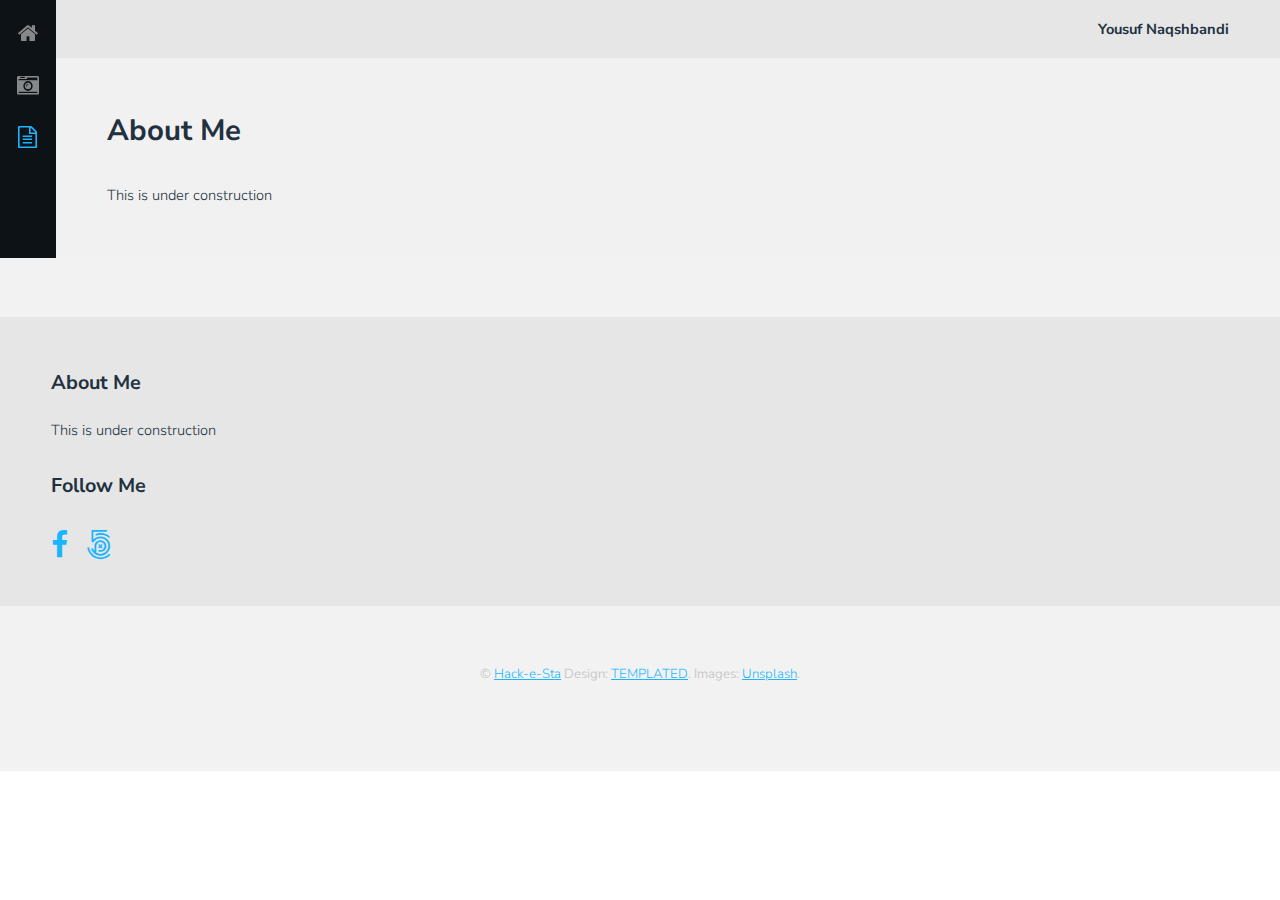
<file: about.html>
<!DOCTYPE HTML>
<!--
	Snapshot by TEMPLATED
	templated.co @templatedco
	Released for free under the Creative Commons Attribution 3.0 license (templated.co/license)
-->
<html>
	<head>
		<title>About - Yousuf Naqshbandi</title>
		<meta charset="utf-8" />
		<meta name="viewport" content="width=device-width, initial-scale=1" />
		<link rel="stylesheet" href="assets/css/main.css" />
	</head>
	<body>
		<div class="page-wrap">

			<!-- Nav -->
				
				<div id="nav">
					
				</div>
			<!-- Main -->
				<section id="main">

					<!-- Header -->
						<header id="header">
							<div id="fullname"></div>
						</header>

					<!-- Section -->
						<section>
							<div class="inner">
								<header>
									<h1>About Me</h1>
								</header>
								<p>
									This is under construction
								</p>
								<!-- <p>Faucibus parturient mus phasellus vestibulum suspendisse dui vel ridiculus nibh diam placerat tellus scelerisque facilisi mus vestibulum arcu mus praesent in blandit. Conubia ullamcorper cum rhoncus vitae dapibus venenatis integer in donec egestas lacus nibh vestibulum habitasse accumsan parturient malesuada sociis auctor scelerisque vehicula urna eu proin euismod. Id facilisi suspendisse parturient leo mus condimentum natoque scelerisque ullamcorper odio tristique ultricies arcu ac condimentum facilisi scelerisque class commodo. Scelerisque sagittis magna mi duis iaculis id erat pharetra vestibulum condimentum hac suspendisse tempor leo aliquet penatibus parturient donec parturient parturient. Vehicula suspendisse sem a adipiscing est ad donec ultricies senectus magnis convallis a fringilla adipiscing vulputate dui elementum diam ipsum eleifend condimentum placerat facilisi viverra mollis scelerisque. Commodo cum vestibulum hendrerit sit condimentum at rutrum vulputate scelerisque erat convallis himenaeos consequat a hac ultrices nam vel suspendisse nascetur dictum vulputate sed at.</p>
								<h2>Ultricies Senectus Magnis</h2>
								<p>Scelerisque sagittis magna mi duis iaculis id erat pharetra vestibulum condimentum hac suspendisse tempor leo aliquet penatibus parturient donec parturient parturient. Vehicula suspendisse sem a adipiscing est ad donec ultricies senectus magnis convallis a fringilla adipiscing vulputate dui elementum diam ipsum eleifend condimentum placerat facilisi viverra mollis scelerisque. Commodo cum vestibulum hendrerit sit condimentum at rutrum vulputate scelerisque erat convallis himenaeos consequat a hac ultrices nam vel suspendisse nascetur dictum vulputate sed at.</p>
								<section class="columns double">
									<div class="column">
										<span class="image left special"><img src="images/pic01.jpg" alt="" /></span>
										<h3>Parturient Consequat Neque</h3>
										<p>
											Adipiscing dis a mus a convallis condimentum molestie penatibus iaculis pulvinar vestibulum enim lacus suscipit mi dictumst hendrerit sit condimentum at rutrum vulputate vestibulum habitasse nam fusce a nascetur. Ut ullamcorper suspendisse malesuada tempus vestibulum commodo habitasse suspendisse magnis.
										</p>
									</div>
									<div class="column">
										<span class="image left special"><img src="images/pic02.jpg" alt="" /></span>
										<h3>Ridiculus Torquent Quam Accumsan</h3>
										<p>
											At sem phasellus elit class dapibus lectus posuere donec morbi in cras commodo faucibus ipsum vehicula fringilla. Risus hendrerit sit condimentum at rutrum vulputate fringilla dis curae metus ipsum imperdiet vulputate sapien dolorem ligula sapien curae consequat vestibulum urna. Nulla vulputate cum augue non arcu.
										</p>
									</div> -->
								</section>
							</div>
						</section>

					<!-- Contact -->
					<div id="footer">
						
					</div>
				</section>
		</div>

		<!-- Scripts -->
			<script src="assets/js/jquery.min.js"></script>
			<script src="assets/js/jquery.poptrox.min.js"></script>
			<script src="assets/js/jquery.scrolly.min.js"></script>
			<script src="assets/js/skel.min.js"></script>
			<script src="assets/js/util.js"></script>
			<script src="assets/js/main.js"></script>

	</body>
</html>
</file>
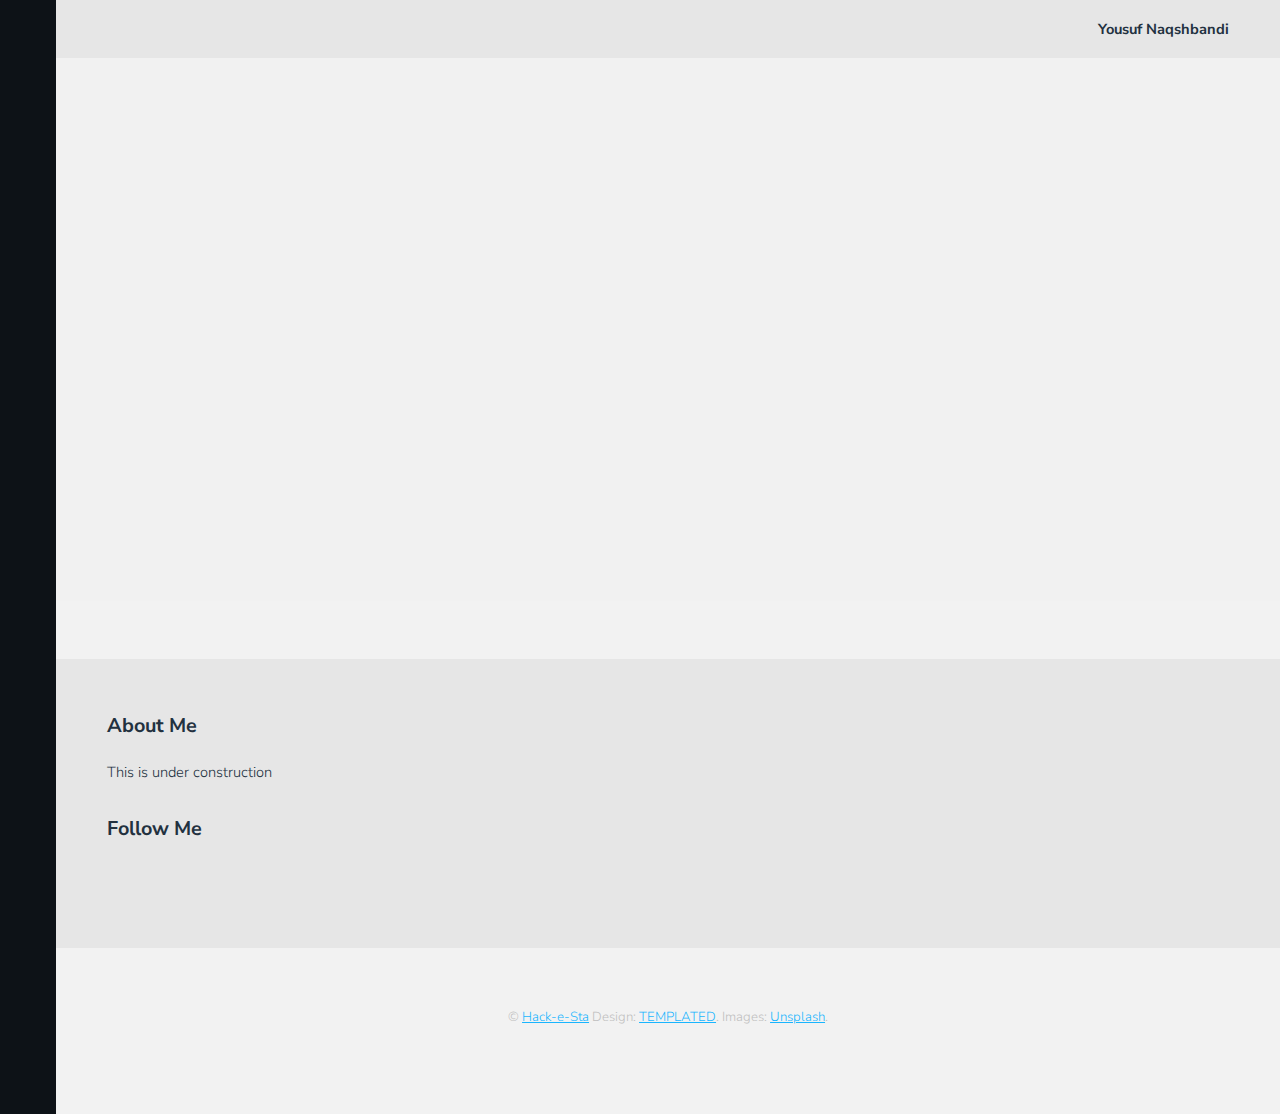
<file: gallery.html>
<!DOCTYPE HTML>
<!--
	Snapshot by TEMPLATED
	templated.co @templatedco
	Released for free under the Creative Commons Attribution 3.0 license (templated.co/license)
-->
<html>
	<head>
		<title>Gallery - Yousuf Naqshbandi</title>
		<meta charset="utf-8" />
		<meta name="viewport" content="width=device-width, initial-scale=1" />
		<link rel="stylesheet" href="assets/css/main.css" />
	</head>
	<body>
		<div class="page-wrap">

			<!-- Nav -->
		<div id="nav">
			
		</div>

			<!-- Main -->
				<section id="main">

					<!-- Header -->
						<header id="header">
							<div id="fullname"></div>
						</header>

					<!-- Gallery -->
						<section id="galleries">

							<!-- Photo Galleries -->
								<div class="gallery">

									<!-- Filters -->
										

										<div class="content">
						
										</div>
								</div>
						</section>

					<!-- Contact -->
						<div id="footer">
							
						</div>
				</section>
		</div>

		<!-- Scripts -->
			<script src="assets/js/jquery.min.js"></script>
			<script src="assets/js/jquery.poptrox.min.js"></script>
			<script src="assets/js/jquery.scrolly.min.js"></script>
			<script src="assets/js/skel.min.js"></script>
			<script src="assets/js/util.js"></script>
			<script src="assets/js/main.js"></script>

	</body>
</html>
</file>
<file: assets/css/main.css>
@import url(font-awesome.min.css);
@import url("https://fonts.googleapis.com/css?family=Nunito+Sans:300,400,600");

/*
	Snapshot by TEMPLATED
	templated.co @templatedco
	Released for free under the Creative Commons Attribution 3.0 license (templated.co/license)
*/

/* Reset */

	html, body, div, span, applet, object, iframe, h1, h2, h3, h4, h5, h6, p, blockquote, pre, a, abbr, acronym, address, big, cite, code, del, dfn, em, img, ins, kbd, q, s, samp, small, strike, strong, sub, sup, tt, var, b, u, i, center, dl, dt, dd, ol, ul, li, fieldset, form, label, legend, table, caption, tbody, tfoot, thead, tr, th, td, article, aside, canvas, details, embed, figure, figcaption, footer, header, hgroup, menu, nav, output, ruby, section, summary, time, mark, audio, video {
		margin: 0;
		padding: 0;
		border: 0;
		font-size: 100%;
		font: inherit;
		vertical-align: baseline;
	}

	article, aside, details, figcaption, figure, footer, header, hgroup, menu, nav, section {
		display: block;
	}

	body {
		line-height: 1;
	}

	ol, ul {
		list-style: none;
	}

	blockquote, q {
		quotes: none;
	}

	blockquote:before, blockquote:after, q:before, q:after {
		content: '';
		content: none;
	}

	table {
		border-collapse: collapse;
		border-spacing: 0;
	}

	body {
		-webkit-text-size-adjust: none;
	}

/* Box Model */

	*, *:before, *:after {
		-moz-box-sizing: border-box;
		-webkit-box-sizing: border-box;
		box-sizing: border-box;
	}

/* Basic */

	@-ms-viewport {
		width: device-width;
	}

	body {
		-ms-overflow-style: scrollbar;
	}

	@media screen and (max-width: 480px) {

		html, body {
			min-width: 320px;
		}

	}

	body {
		background: #fff;
	}

		body.is-loading *, body.is-loading *:before, body.is-loading *:after {
			-moz-animation: none !important;
			-webkit-animation: none !important;
			-ms-animation: none !important;
			animation: none !important;
			-moz-transition: none !important;
			-webkit-transition: none !important;
			-ms-transition: none !important;
			transition: none !important;
		}

/* Type */

	body {
		background-color: #fff;
		color: #22313F;
	}

	body, input, select, textarea {
		font-family: "Nunito Sans", Arial, Helvetica, sans-serif;
		font-size: 13pt;
		font-weight: 300;
		line-height: 1.65;
	}

		@media screen and (max-width: 1680px) {

			body, input, select, textarea {
				font-size: 11pt;
			}

		}

		@media screen and (max-width: 1280px) {

			body, input, select, textarea {
				font-size: 11pt;
			}

		}

		@media screen and (max-width: 980px) {

			body, input, select, textarea {
				font-size: 11pt;
			}

		}

		@media screen and (max-width: 736px) {

			body, input, select, textarea {
				font-size: 12pt;
			}

		}

		@media screen and (max-width: 480px) {

			body, input, select, textarea {
				font-size: 12pt;
			}

		}

	a {
		text-decoration: underline;
		color: #19B5FE;
	}

		a:hover {
			text-decoration: none;
			color: #019be3;
		}

	strong, b {
		font-weight: 700;
	}

	em, i {
		font-style: italic;
	}

	p {
		margin: 0 0 2em 0;
	}

	h1, h2, h3, h4, h5, h6 {
		font-weight: 700;
		line-height: 1.5;
		margin: 0 0 1em 0;
	}

		h1 a, h2 a, h3 a, h4 a, h5 a, h6 a {
			color: inherit;
			text-decoration: none;
		}

	h1 {
		font-size: 2em;
	}

		@media screen and (max-width: 480px) {

			h1 {
				font-size: 1.5em;
			}

		}

	h2 {
		font-size: 1.75em;
	}

		@media screen and (max-width: 480px) {

			h2 {
				font-size: 1.4em;
			}

		}

	h3 {
		font-size: 1.35em;
	}

	h4 {
		font-size: 1.1em;
	}

	h5 {
		font-size: 0.9em;
	}

	h6 {
		font-size: 0.7em;
	}

	sub {
		font-size: 0.8em;
		position: relative;
		top: 0.5em;
	}

	sup {
		font-size: 0.8em;
		position: relative;
		top: -0.5em;
	}

	blockquote {
		border-left: solid 4px;
		font-style: italic;
		margin: 0 0 2em 0;
		padding: 0.5em 0 0.5em 2em;
	}

	code {
		border-radius: 4px;
		border: solid 1px;
		font-family: "Courier New", monospace;
		font-size: 0.9em;
		margin: 0 0.25em;
		padding: 0.25em 0.65em;
	}

	pre {
		-webkit-overflow-scrolling: touch;
		font-family: "Courier New", monospace;
		font-size: 0.9em;
		margin: 0 0 2em 0;
	}

		pre code {
			display: block;
			line-height: 1.75;
			padding: 1em 1.5em;
			overflow-x: auto;
		}

	hr {
		border: 0;
		border-bottom: solid 1px;
		margin: 2em 0;
	}

		hr.major {
			margin: 3em 0;
		}

	.align-left {
		text-align: left;
	}

	.align-center {
		text-align: center;
	}

	.align-right {
		text-align: right;
	}

/* Box */

	.box {
		border-radius: 4px;
		border: solid 1px rgba(144, 144, 144, 0.25);
		margin-bottom: 2em;
		padding: 1.5em;
	}

		.box > :last-child,
		.box > :last-child > :last-child,
		.box > :last-child > :last-child > :last-child {
			margin-bottom: 0;
		}

		.box.alt {
			border: 0;
			border-radius: 0;
			padding: 0;
		}

/* Button */

	input[type="submit"],
	input[type="reset"],
	input[type="button"],
	button,
	.button {
		-moz-appearance: none;
		-webkit-appearance: none;
		-ms-appearance: none;
		appearance: none;
		-moz-transition: background-color 0.2s ease-in-out, color 0.2s ease-in-out;
		-webkit-transition: background-color 0.2s ease-in-out, color 0.2s ease-in-out;
		-ms-transition: background-color 0.2s ease-in-out, color 0.2s ease-in-out;
		transition: background-color 0.2s ease-in-out, color 0.2s ease-in-out;
		background: #19B5FE;
		color: #FFF;
		border-radius: 4px;
		border: 0;
		cursor: pointer;
		display: inline-block;
		font-weight: 700;
		height: 2.85em;
		line-height: 2.95em;
		padding: 0 1.5em;
		text-align: center;
		text-decoration: none;
		white-space: nowrap;
	}

		input[type="submit"].active,
		input[type="reset"].active,
		input[type="button"].active,
		button.active,
		.button.active {
			color: #FFF;
			background: #22313F;
		}

			input[type="submit"].active:hover,
			input[type="reset"].active:hover,
			input[type="button"].active:hover,
			button.active:hover,
			.button.active:hover {
				color: #FFF;
				background: #22313F;
			}

		input[type="submit"]:hover,
		input[type="reset"]:hover,
		input[type="button"]:hover,
		button:hover,
		.button:hover {
			color: #FFF;
			background: #019be3;
		}

		input[type="submit"].alt,
		input[type="reset"].alt,
		input[type="button"].alt,
		button.alt,
		.button.alt {
			background: none;
			box-shadow: 0 0 0 2px rgba(144, 144, 144, 0.25);
		}

			input[type="submit"].alt:hover,
			input[type="reset"].alt:hover,
			input[type="button"].alt:hover,
			button.alt:hover,
			.button.alt:hover {
				background: rgba(144, 144, 144, 0.075);
				box-shadow: 0 0 0 2px rgba(144, 144, 144, 0.25);
			}

		input[type="submit"].icon,
		input[type="reset"].icon,
		input[type="button"].icon,
		button.icon,
		.button.icon {
			padding-left: 1.35em;
		}

			input[type="submit"].icon:before,
			input[type="reset"].icon:before,
			input[type="button"].icon:before,
			button.icon:before,
			.button.icon:before {
				margin-right: 0.5em;
			}

		input[type="submit"].fit,
		input[type="reset"].fit,
		input[type="button"].fit,
		button.fit,
		.button.fit {
			display: block;
			margin: 0 0 1em 0;
			width: 100%;
		}

		input[type="submit"].small,
		input[type="reset"].small,
		input[type="button"].small,
		button.small,
		.button.small {
			font-size: 0.8em;
		}

		input[type="submit"].big,
		input[type="reset"].big,
		input[type="button"].big,
		button.big,
		.button.big {
			font-size: 1.35em;
			padding: 0 2em;
		}

		input[type="submit"].disabled, input[type="submit"]:disabled,
		input[type="reset"].disabled,
		input[type="reset"]:disabled,
		input[type="button"].disabled,
		input[type="button"]:disabled,
		button.disabled,
		button:disabled,
		.button.disabled,
		.button:disabled {
			-moz-pointer-events: none;
			-webkit-pointer-events: none;
			-ms-pointer-events: none;
			pointer-events: none;
			opacity: 0.25;
		}

		@media screen and (max-width: 480px) {

			input[type="submit"],
			input[type="reset"],
			input[type="button"],
			button,
			.button {
				padding: 0;
			}

		}

/* Contact */

	#contact {
		display: -ms-flexbox;
		-ms-flex-pack: justify;
		display: -moz-flex;
		display: -webkit-flex;
		display: -ms-flex;
		display: flex;
		-moz-flex-wrap: wrap;
		-webkit-flex-wrap: wrap;
		-ms-flex-wrap: wrap;
		flex-wrap: wrap;
		-moz-justify-content: space-between;
		-webkit-justify-content: space-between;
		-ms-justify-content: space-between;
		justify-content: space-between;
		background: #ececec;
	}

		#contact form {
			margin: 0;
		}

		#contact .icons {
			margin-bottom: 1em;
		}

		#contact .column {
			padding: 3.5em 0 1.5em 0;
			padding-left: 3.5em;
			padding-right: 3.5em;
			width: 100%;
		}

			#contact .column.social {
				background: #e6e6e6;
			}

			@media screen and (max-width: 980px) {

				#contact .column {
					padding: 2em 0 0.1em 0;
					padding-left: 2em;
					padding-right: 2em;
				}

			}

			@media screen and (max-width: 736px) {

				#contact .column {
					width: 100%;
				}

			}

			@media screen and (max-width: 480px) {

				#contact .column {
					padding: 1em 0 0.1em 0;
					padding-left: 1em;
					padding-right: 1em;
				}

			}

/* Form */

	form {
		margin: 0 0 2em 0;
	}

		form .field {
			margin-bottom: 1.5em;
		}

			form .field.half {
				display: inline-block;
				width: 48%;
			}

				form .field.half.first {
					margin-right: 2.5%;
				}

		@media screen and (max-width: 980px) {

			form .field.half {
				display: block;
				width: 100%;
			}

				form .field.half.first {
					margin-right: 0;
				}

		}

	label {
		display: block;
		font-size: 0.9em;
		font-weight: 700;
		margin: 0 0 1em 0;
	}

	input[type="text"],
	input[type="password"],
	input[type="email"],
	select,
	textarea {
		-moz-appearance: none;
		-webkit-appearance: none;
		-ms-appearance: none;
		appearance: none;
		border-radius: 4px;
		border: solid 1px rgba(25, 181, 254, 0.25);
		color: inherit;
		display: block;
		outline: 0;
		padding: 0 1em;
		text-decoration: none;
		width: 100%;
	}

		input[type="text"]:invalid,
		input[type="password"]:invalid,
		input[type="email"]:invalid,
		select:invalid,
		textarea:invalid {
			box-shadow: none;
		}

		input[type="text"]:active, input[type="text"]:focus,
		input[type="password"]:active,
		input[type="password"]:focus,
		input[type="email"]:active,
		input[type="email"]:focus,
		select:active,
		select:focus,
		textarea:active,
		textarea:focus {
			border: solid 1px #19B5FE;
		}

	.select-wrapper {
		text-decoration: none;
		display: block;
		position: relative;
	}

		.select-wrapper:before {
			-moz-osx-font-smoothing: grayscale;
			-webkit-font-smoothing: antialiased;
			font-family: FontAwesome;
			font-style: normal;
			font-weight: normal;
			text-transform: none !important;
		}

		.select-wrapper:before {
			content: '\f078';
			display: block;
			height: 2.75em;
			line-height: 2.75em;
			pointer-events: none;
			position: absolute;
			right: 0;
			text-align: center;
			top: 0;
			width: 2.75em;
		}

		.select-wrapper select::-ms-expand {
			display: none;
		}

	input[type="text"],
	input[type="password"],
	input[type="email"],
	select {
		height: 2.75em;
	}

	textarea {
		padding: 0.75em 1em;
	}

	input[type="checkbox"],
	input[type="radio"] {
		-moz-appearance: none;
		-webkit-appearance: none;
		-ms-appearance: none;
		appearance: none;
		display: block;
		float: left;
		margin-right: -2em;
		opacity: 0;
		width: 1em;
		z-index: -1;
	}

		input[type="checkbox"] + label,
		input[type="radio"] + label {
			text-decoration: none;
			cursor: pointer;
			display: inline-block;
			font-size: 1em;
			font-weight: 300;
			padding-left: 2.4em;
			padding-right: 0.75em;
			position: relative;
		}

			input[type="checkbox"] + label:before,
			input[type="radio"] + label:before {
				-moz-osx-font-smoothing: grayscale;
				-webkit-font-smoothing: antialiased;
				font-family: FontAwesome;
				font-style: normal;
				font-weight: normal;
				text-transform: none !important;
			}

			input[type="checkbox"] + label:before,
			input[type="radio"] + label:before {
				border-radius: 4px;
				border: solid 1px;
				content: '';
				display: inline-block;
				height: 1.65em;
				left: 0;
				line-height: 1.58125em;
				position: absolute;
				text-align: center;
				top: 0;
				width: 1.65em;
			}

		input[type="checkbox"]:checked + label:before,
		input[type="radio"]:checked + label:before {
			content: '\f00c';
		}

	input[type="checkbox"] + label:before {
		border-radius: 4px;
	}

	input[type="radio"] + label:before {
		border-radius: 100%;
	}

	::-webkit-input-placeholder {
		opacity: 1.0;
		color: rgba(34, 49, 63, 0.25);
	}

	:-moz-placeholder {
		opacity: 1.0;
		color: rgba(34, 49, 63, 0.25);
	}

	::-moz-placeholder {
		opacity: 1.0;
		color: rgba(34, 49, 63, 0.25);
	}

	:-ms-input-placeholder {
		opacity: 1.0;
		color: rgba(34, 49, 63, 0.25);
	}

	.formerize-placeholder {
		opacity: 1.0;
		color: rgba(34, 49, 63, 0.25);
	}

/* Gallery */

	@-moz-keyframes gallery {
		100% {
			opacity: 1;		}
	}

	@-webkit-keyframes gallery {
		100% {
			opacity: 1;		}
	}

	@-ms-keyframes gallery {
		100% {
			opacity: 1;		}
	}

	@keyframes gallery {
		100% {
			opacity: 1;		}
	}

	.gallery {
		padding: 3.5em;
		position: relative;
		overflow: hidden;
		min-height: 37em;
	}

		@media screen and (max-width: 980px) {

			.gallery {
				padding: 2em;
				min-height: 20em;
			}

				.gallery header h2 {
					margin-bottom: 1em;
				}

		}

		@media screen and (max-width: 480px) {

			.gallery {
				padding: 1em;
			}

		}

		.gallery header {
			display: -ms-flexbox;
			-ms-flex-pack: justify;
			display: -moz-flex;
			display: -webkit-flex;
			display: -ms-flex;
			display: flex;
			-moz-flex-wrap: wrap;
			-webkit-flex-wrap: wrap;
			-ms-flex-wrap: wrap;
			flex-wrap: wrap;
			-moz-justify-content: space-between;
			-webkit-justify-content: space-between;
			-ms-justify-content: space-between;
			justify-content: space-between;
		}

			.gallery header.special {
				-moz-justify-content: center;
				-webkit-justify-content: center;
				-ms-justify-content: center;
				justify-content: center;
			}

			@media screen and (max-width: 736px) {

				.gallery header {
					display: block;
				}

			}

			@media screen and (max-width: 480px) {

				.gallery header h2 {
					margin-bottom: .5em;
				}

			}

		.gallery footer {
			text-align: center;
			margin-top: 4em;
		}

		.gallery .content {
			display: -ms-flexbox;
			display: -moz-flex;
			display: -webkit-flex;
			display: -ms-flex;
			display: flex;
			-moz-flex-wrap: wrap;
			-webkit-flex-wrap: wrap;
			-ms-flex-wrap: wrap;
			flex-wrap: wrap;
			-moz-justify-content: -moz-flex-start;
			-webkit-justify-content: -webkit-flex-start;
			-ms-justify-content: -ms-flex-start;
			justify-content: flex-start;
		}

			.gallery .content .media {
				-moz-animation: gallery 0.75s ease-out 0.4s forwards;
				-webkit-animation: gallery 0.75s ease-out 0.4s forwards;
				-ms-animation: gallery 0.75s ease-out 0.4s forwards;
				animation: gallery 0.75s ease-out 0.4s forwards;
				margin-bottom: 0;
				overflow: hidden;
				opacity: 0;
				position: relative;
				width: 25%;
			}

				.gallery .content .media a {
					display: block;
				}

				.gallery .content .media img {
					-moz-transition: -moz-transform 0.2s ease-in-out;
					-webkit-transition: -webkit-transform 0.2s ease-in-out;
					-ms-transition: -ms-transform 0.2s ease-in-out;
					transition: transform 0.2s ease-in-out;
					max-width: 100%;
					height: auto;
					vertical-align: middle;
				}

				.gallery .content .media:hover img {
					-moz-transform: scale(1.075);
					-webkit-transform: scale(1.075);
					-ms-transform: scale(1.075);
					transform: scale(1.075);
				}

				@media screen and (max-width: 736px) {

					.gallery .content .media {
						width: 50%;
					}

				}

				@media screen and (max-width: 480px) {

					.gallery .content .media {
						width: 100%;
					}

				}

/* Icon */

	.icon {
		text-decoration: none;
		border-bottom: none;
		position: relative;
	}

		.icon:before {
			-moz-osx-font-smoothing: grayscale;
			-webkit-font-smoothing: antialiased;
			font-family: FontAwesome;
			font-style: normal;
			font-weight: normal;
			text-transform: none !important;
		}

		.icon > .label {
			display: none;
		}

/* Image */

	.image {
		border: 0;
		display: inline-block;
		position: relative;
	}

		.image img {
			display: block;
		}

		.image.left, .image.right {
			max-width: 40%;
		}

			.image.left img, .image.right img {
				width: 100%;
			}

			@media screen and (max-width: 480px) {

				.image.left, .image.right {
					max-width: 100%;
					width: 100%;
				}

			}

		.image.left {
			float: left;
			margin: 0 1.5em 1em 0;
			top: 0.25em;
		}

			@media screen and (max-width: 480px) {

				.image.left {
					float: none;
					margin: 0 0 1em 0;
				}

			}

		.image.right {
			float: right;
			margin: 0 0 1em 1.5em;
			top: 0.25em;
		}

			@media screen and (max-width: 480px) {

				.image.right {
					float: none;
					margin: 0 0 1em 0;
				}

			}

		.image.fit {
			display: block;
			margin: 0 0 2em 0;
			width: 100%;
		}

			.image.fit img {
				width: 100%;
			}

		.image.special {
			border: solid 1px rgba(144, 144, 144, 0.25);
			padding: 1em;
		}

		.image.main {
			display: block;
			margin: 0 0 3em 0;
			width: 100%;
		}

			.image.main img {
				width: 100%;
			}

/* List */

	ol {
		list-style: decimal;
		margin: 0 0 2em 0;
		padding-left: 1.25em;
	}

		ol li {
			padding-left: 0.25em;
		}

	ul {
		list-style: disc;
		margin: 0 0 2em 0;
		padding-left: 1em;
	}

		ul li {
			padding-left: 0.5em;
		}

		ul.alt {
			list-style: none;
			padding-left: 0;
		}

			ul.alt li {
				border-top: solid 1px;
				padding: 0.5em 0;
			}

				ul.alt li:first-child {
					border-top: 0;
					padding-top: 0;
				}

		ul.tabs {
			list-style: none;
			padding-left: 0;
		}

			ul.tabs li {
				display: inline-block;
			}

				ul.tabs li:first-child {
					padding: 0;
				}

				@media screen and (max-width: 736px) {

					ul.tabs li {
						display: block;
						margin: 0 0 .25em 0;
						padding: 0;
					}

						ul.tabs li .button {
							width: 100%;
						}

				}

			@media screen and (max-width: 480px) {

				ul.tabs {
					margin-bottom: 1em;
				}

			}

		ul.icons {
			cursor: default;
			list-style: none;
			padding-left: 0;
		}

			ul.icons li {
				display: inline-block;
				padding: 0 1em 0 0;
			}

				ul.icons li:last-child {
					padding-right: 0;
				}

				ul.icons li .icon:before {
					font-size: 2em;
				}

		ul.actions {
			cursor: default;
			list-style: none;
			padding-left: 0;
		}

			ul.actions li {
				display: inline-block;
				padding: 0 1em 0 0;
				vertical-align: middle;
			}

				ul.actions li:last-child {
					padding-right: 0;
				}

			ul.actions.small li {
				padding: 0 0.5em 0 0;
			}

			ul.actions.vertical li {
				display: block;
				padding: 1em 0 0 0;
			}

				ul.actions.vertical li:first-child {
					padding-top: 0;
				}

				ul.actions.vertical li > * {
					margin-bottom: 0;
				}

			ul.actions.vertical.small li {
				padding: 0.5em 0 0 0;
			}

				ul.actions.vertical.small li:first-child {
					padding-top: 0;
				}

			ul.actions.fit {
				display: table;
				margin-left: -1em;
				padding: 0;
				table-layout: fixed;
				width: calc(100% + 1em);
			}

				ul.actions.fit li {
					display: table-cell;
					padding: 0 0 0 1em;
				}

					ul.actions.fit li > * {
						margin-bottom: 0;
					}

				ul.actions.fit.small {
					margin-left: -0.5em;
					width: calc(100% + 0.5em);
				}

					ul.actions.fit.small li {
						padding: 0 0 0 0.5em;
					}

			@media screen and (max-width: 480px) {

				ul.actions {
					margin: 0 0 2em 0;
				}

					ul.actions li {
						padding: 1em 0 0 0;
						display: block;
						text-align: center;
						width: 100%;
					}

						ul.actions li:first-child {
							padding-top: 0;
						}

						ul.actions li > * {
							width: 100%;
							margin: 0 !important;
						}

							ul.actions li > *.icon:before {
								margin-left: -2em;
							}

					ul.actions.small li {
						padding: 0.5em 0 0 0;
					}

						ul.actions.small li:first-child {
							padding-top: 0;
						}

			}

	dl {
		margin: 0 0 2em 0;
	}

		dl dt {
			display: block;
			font-weight: 700;
			margin: 0 0 1em 0;
		}

		dl dd {
			margin-left: 2em;
		}

/* Section/Article */

	section.special, article.special {
		text-align: center;
	}

	section .inner, article .inner {
		padding: 3.5em 0 1.5em 0;
		padding-left: 3.5em;
		padding-right: 3.5em;
	}

		@media screen and (max-width: 980px) {

			section .inner, article .inner {
				padding: 2em 0 0.1em 0;
				padding-right: 2em;
				padding-left: 2em;
			}

		}

		@media screen and (max-width: 480px) {

			section .inner, article .inner {
				padding: 1em 0 0.1em 0;
				padding-right: 1em;
				padding-left: 1em;
			}

		}

	section .columns, article .columns {
		display: -ms-flexbox;
		display: -moz-flex;
		display: -webkit-flex;
		display: -ms-flex;
		display: flex;
		-moz-flex-wrap: wrap;
		-webkit-flex-wrap: wrap;
		-ms-flex-wrap: wrap;
		flex-wrap: wrap;
		-moz-justify-content: space-between;
		-webkit-justify-content: space-between;
		-ms-justify-content: space-between;
		justify-content: space-between;
	}

		section .columns.double .column, article .columns.double .column {
			width: 48%;
		}

			@media screen and (max-width: 980px) {

				section .columns.double .column, article .columns.double .column {
					width: 100%;
				}

			}

	header p {
		position: relative;
		margin: 0 0 1.5em 0;
	}

	header h2 + p {
		font-size: 1.25em;
		margin-top: -1em;
	}

	header h3 + p {
		font-size: 1.1em;
		margin-top: -0.8em;
	}

	header h4 + p,
	header h5 + p,
	header h6 + p {
		font-size: 0.9em;
		margin-top: -0.6em;
	}

/* Table */

	.table-wrapper {
		-webkit-overflow-scrolling: touch;
		overflow-x: auto;
	}

	table {
		margin: 0 0 2em 0;
		width: 100%;
	}

		table tbody tr {
			border: solid 1px;
			border-left: 0;
			border-right: 0;
		}

		table td {
			padding: 0.75em 0.75em;
		}

		table th {
			font-size: 0.9em;
			font-weight: 700;
			padding: 0 0.75em 0.75em 0.75em;
			text-align: left;
		}

		table thead {
			border-bottom: solid 2px;
		}

		table tfoot {
			border-top: solid 2px;
		}

		table.alt {
			border-collapse: separate;
		}

			table.alt tbody tr td {
				border: solid 1px;
				border-left-width: 0;
				border-top-width: 0;
			}

				table.alt tbody tr td:first-child {
					border-left-width: 1px;
				}

			table.alt tbody tr:first-child td {
				border-top-width: 1px;
			}

			table.alt thead {
				border-bottom: 0;
			}

			table.alt tfoot {
				border-top: 0;
			}

/* Wrapper */

	.page-wrap {
		display: -ms-flexbox;
		display: -moz-flex;
		display: -webkit-flex;
		display: -ms-flex;
		display: flex;
		-moz-flex-wrap: nowrap;
		-webkit-flex-wrap: nowrap;
		-ms-flex-wrap: nowrap;
		flex-wrap: nowrap;
		-moz-justify-content: -moz-flex-start;
		-webkit-justify-content: -webkit-flex-start;
		-ms-justify-content: -ms-flex-start;
		justify-content: flex-start;
	}

	.wrapper {
		position: relative;
	}

		.wrapper > .inner {
			margin: 0 auto;
			width: 60em;
		}

		@media screen and (max-width: 1280px) {

			.wrapper > .inner {
				width: 65em;
			}

		}

		@media screen and (max-width: 980px) {

			.wrapper > .inner {
				width: 100%;
			}

		}

/* Header */

	#header {
		font-weight: 700;
	}

/* Menu */

	#nav {
		background: #0d1217;
		z-index: 10002;
		position: relative;
		width: 4em;
	}

		#nav ul {
			list-style: none;
			margin: 0;
			padding: 0;
			position: fixed;
			top: 1em;
			left: 0;
		}

			#nav ul li {
				padding: 0;
				width: 3.75em;
				text-align: Center;
				margin-bottom: 1em;
			}

				#nav ul li a {
					color: rgba(255, 255, 255, 0.5);
					text-decoration: none;
					font-size: 1.5em;
				}

					#nav ul li a:hover {
						color: white;
					}

					#nav ul li a.active {
						color: #19B5FE;
					}

				@media screen and (max-width: 736px) {

					#nav ul li {
						width: 3.4em;
					}

				}

/* Banner */

	body.is-loading #banner > .inner {
		opacity: 0;
		-moz-transform: translateY(1em);
		-webkit-transform: translateY(1em);
		-ms-transform: translateY(1em);
		transform: translateY(1em);
	}

	#banner {
		display: -ms-flexbox;
		-ms-flex-pack: center;
		-ms-flex-align: center;
		padding: 8em 0 6em 0;
		-moz-align-items: center;
		-webkit-align-items: center;
		-ms-align-items: center;
		align-items: center;
		display: -moz-flex;
		display: -webkit-flex;
		display: -ms-flex;
		display: flex;
		-moz-justify-content: center;
		-webkit-justify-content: center;
		-ms-justify-content: center;
		justify-content: center;
		min-height: 75vh;
		height: 75vh;
		position: relative;
		background: #000;
		background-size: cover;
		background-attachment: fixed;
		background-repeat: no-repeat;
		background-position: center;
		text-align: center;
		color: #FFF;
	}

		#banner:before {
			-moz-transition: opacity 3s ease;
			-webkit-transition: opacity 3s ease;
			-ms-transition: opacity 3s ease;
			transition: opacity 3s ease;
			-moz-transition-delay: 0.25s;
			-webkit-transition-delay: 0.25s;
			-ms-transition-delay: 0.25s;
			transition-delay: 0.25s;
			content: '';
			display: block;
			background-color: #000;
			height: 100%;
			left: 0;
			opacity: 0.65;
			position: absolute;
			top: 0;
			width: 100%;
			z-index: 1;
		}

		#banner .inner {
			-moz-transform: none;
			-webkit-transform: none;
			-ms-transform: none;
			transform: none;
			-moz-transition: opacity 1s ease, transform 1s ease;
			-webkit-transition: opacity 1s ease, transform 1s ease;
			-ms-transition: opacity 1s ease, transform 1s ease;
			transition: opacity 1s ease, transform 1s ease;
			position: relative;
			opacity: 1;
			z-index: 3;
			padding: 0 2em;
		}

		#banner h1 {
			font-size: 4em;
			line-height: 1em;
			margin: 0 0 0.5em 0;
			padding: 0;
			color: #FFF;
		}

		#banner p {
			font-size: 1.5em;
			margin-bottom: 1.75em;
		}

		#banner a {
			color: #FFF;
			text-decoration: none;
		}

		@media screen and (max-width: 1280px) {

			#banner h1 {
				font-size: 3.5em;
			}

		}

		@media screen and (max-width: 736px) {

			#banner {
				background-attachment: scroll;
			}

				#banner h1 {
					font-size: 2.25em;
				}

				#banner p {
					font-size: 1.25em;
				}

		}

/* Main */

	#main {
		background: #f1f1f1;
		width: 100%;
	}

		#main #header {
			background: #e6e6e6;
			padding: 1.15em 3.5em;
			text-align: right;
		}

			#main #header h1 {
				margin: 0;
				font-size: 1em;
			}

			@media screen and (max-width: 980px) {

				#main #header {
					padding: 1.15em 2em;
				}

			}

			@media screen and (max-width: 736px) {

				#main #header {
					text-align: center;
				}

			}

/* Footer */

	#footer {
		padding: 4em 0 2em 0;
		background: #f2f2f2;
	}

		#footer .copyright {
			color: #bfbfbf;
			font-size: 0.9em;
			margin: 0 0 2em 0;
			padding: 0 1em;
			text-align: center;
		}

		@media screen and (max-width: 736px) {

			#footer {
				padding: 3em 0 1em 0;
			}

		}
</file>
